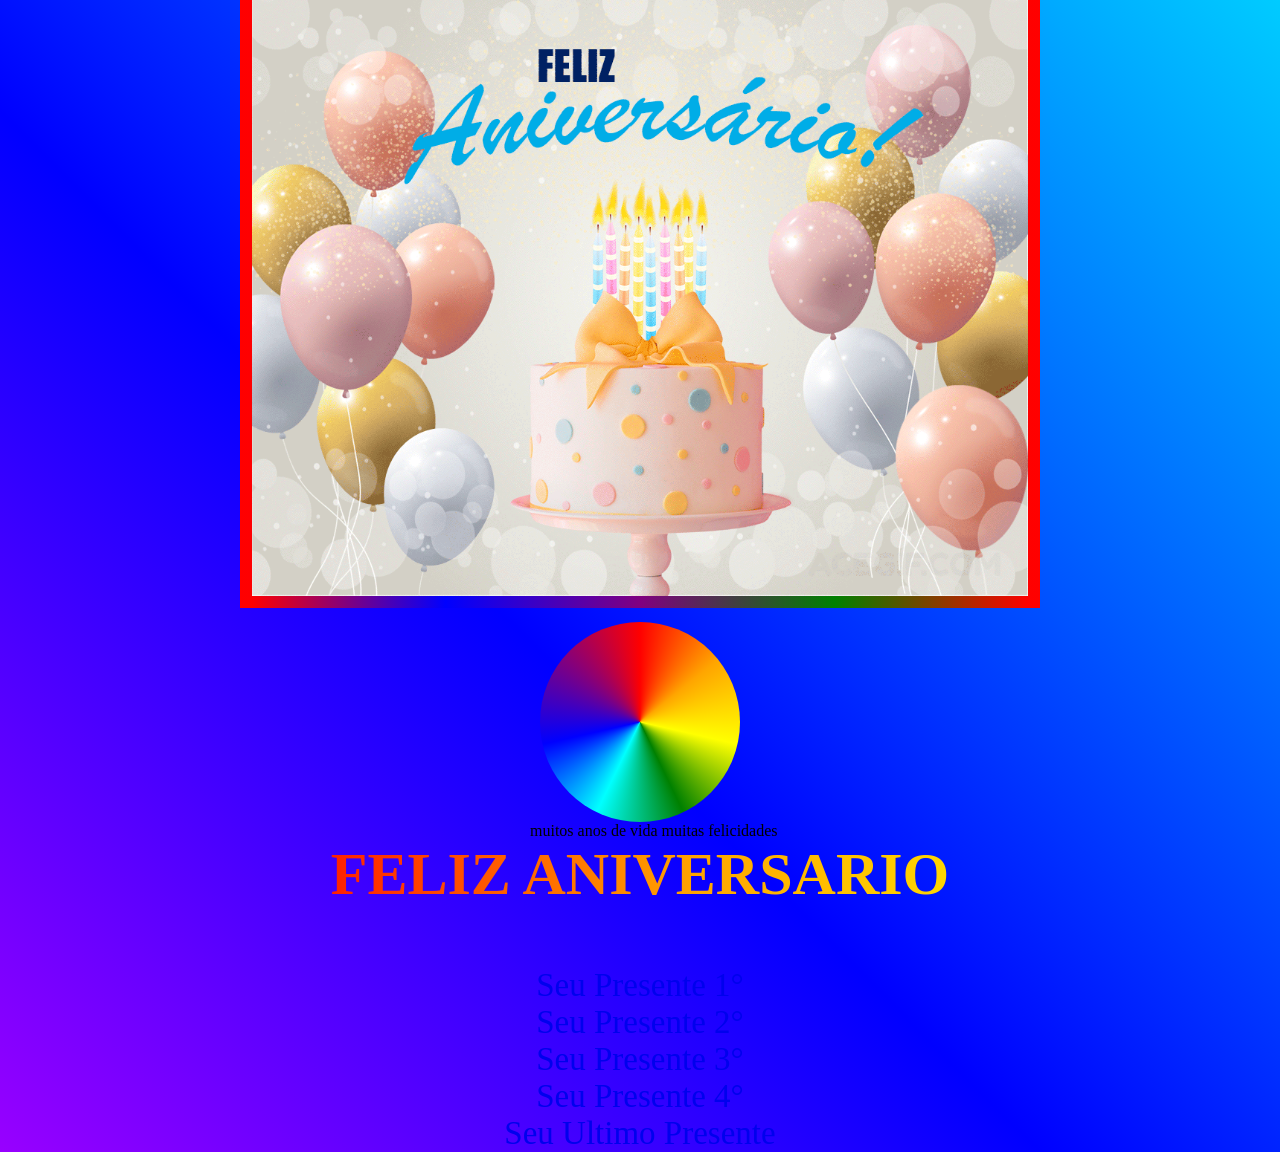
<file: aniversario/index.html>
<!DOCTYPE html>
<html lang="pt-br">
<head>
    <meta charset="UTF-8">
    <meta name="viewport" content="width=device-width, initial-scale=1.0">

    <title>Círculo Colorido</title>
    
    <style>
        * {
            margin: 0;
            padding: 0;
            box-sizing: border-box;
        }

        body {
            height: 100vh;
            display: flex;
            justify-content: center;
            align-items: center;
            
        }
        .container{
             text-align: center;
             height:100px ;
        }
        .circulo {
            width: 200px;
            height: 200px;
            border-radius: 50%;
             margin-left: 300px;
            background: conic-gradient(
                red,
                orange,
                yellow,
                green,
                cyan,
                blue,
                purple,
                red
            );

            animation: girar 2s linear infinite;

        }

        @keyframes girar {
            from {
                transform: rotate(0deg);
            }

            to {
                transform: rotate(360deg);
            }
           
        }
  
body {
    margin: 0;
    overflow: auto;
    background: rgb(220, 217, 217);

        margin: 0;
            min-height: 100vh;

            background: linear-gradient(
                45deg,
                #ff0000,
                #ff00ff,
                #0000ff,
                #00ffff,
                #00ff00,
                #ffff00
            );

            background-size: 400% 400%;

            animation: fundo 10s ease infinite;
        }

        @keyframes fundo {
            0% {
                background-position: 0% 50%;
            }

            50% {
                background-position: 100% 50%;
            }

            100% {
                background-position: 0% 50%;
            }
}


h1{
    font-size: 50px;
    font-weight: bold;

    background: linear-gradient(
         90deg,
                red,
                orange,
                yellow,
                green,
                blue,
                indigo,
                violet,
                red
                  
    );
    background-size: 400% 100%;
    color: transparent;
    background-clip: text;
    -webkit-background-clip: text;
    font-size: 60px;
    margin-bottom: 40px;
    animation: arcoiris 5s linear infinite , surgir 3s ease-in-out;
  

             
}
    @keyframes arcoiris {
        0%{
            background-position: 0% 50%;
        }
        100%{
            background-position:400% 50%;
        }
    }
     @keyframes surgir{
             from{
                opacity: 0;
                transform: translateY(-50px);
             }
             to{
                opacity: 1;
                transform: translateY(0);
             }
            }

p{
    margin-left: 290px;
}
.ok{
    display: flex;
    flex-direction: column;
    gap: 10px;
}
.balão{
    width: 800px;
        border:12px solid;
        border-image: linear-gradient(
              90deg,
        red,
        blue,
        purple,
        green,
        red
        )1;

}
a{
    font-size: 33px;
    text-decoration: none;
}
    </style>
</head>

<body>
  <header class="ok">
    <section>
    <div>
        <img class="balão" src="imagens/aniversario1.gif" alt="">
    </div>
  </section>

  <section>
   <div>
    <div class="circulo"></div>
    <p>muitos anos de vida muitas felicidades</p>
  </div>

   

     <div class="container"> 
    <h1>FELIZ ANIVERSARIO</h1>
   <br>
   <a href="outra coisa.html">Seu Presente 1°</a>
   <br>
   <a href="video.html">Seu Presente 2°</a>
   <br>
   <a href="qualquer.html">Seu Presente 3°</a>
   <br>
   <a href="zigzag.html">Seu Presente 4°</a>
    <br>
    <a href=universo.html>Seu Ultimo Presente</a>
     </div>
   
    </section>
   </header>
   </body>
</html>
</file>
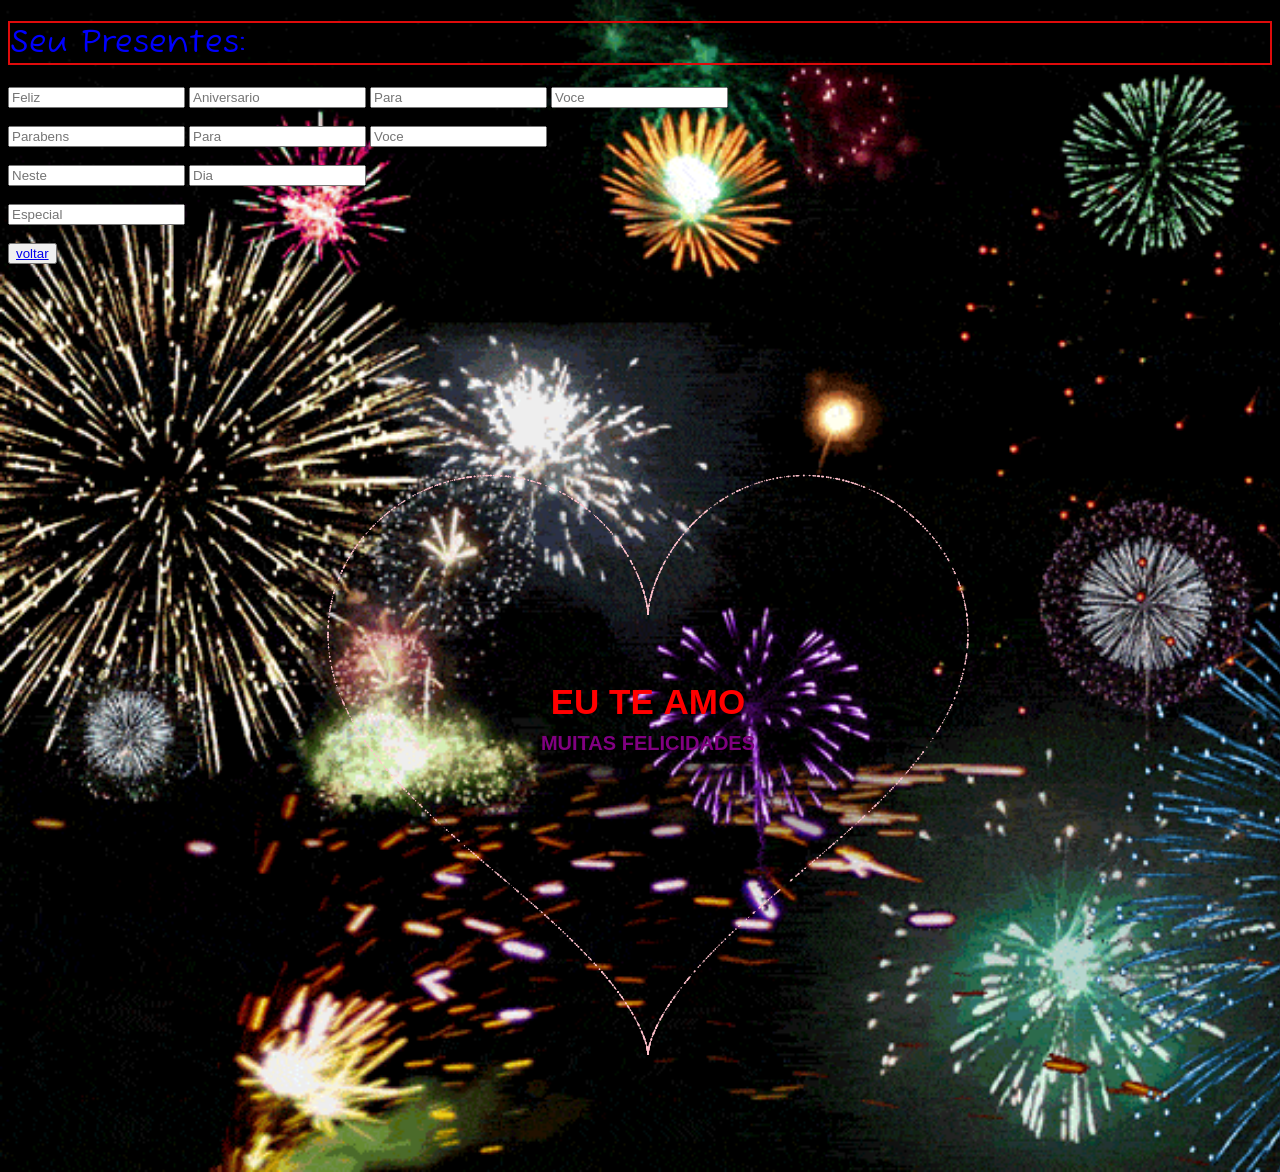
<file: aniversario/outra coisa.html>
<!DOCTYPE html>
<html lang="pt-br">
<head>
    <meta charset="UTF-8">
    <meta name="viewport" content="width=device-width, initial-scale=1.0">
    <link href="https://fonts.googleapis.com/css2?family=Fuzzy+Bubbles:wght@400;700&family=Solitreo&display=swap" rel="stylesheet">
   
    <style>
 h1 {
  font-family: "Fuzzy Bubbles", sans-serif;
  font-weight: 400;
  font-style: normal;
  border:solid rgb(223, 11, 11) 2px;
  color: blue;
  padding-left: 620px;
 padding:0px;
}
a:hover{
    color: aqua;
   
}
  
    span {
    width: 5px;
    height: 5px;
    background: pink;
    border-radius: 50%;
}
  
canvas {
    display: block;
}
body{
    background-image: url(imagens/fogos\ de\ artificio.gif);
    background-repeat: no-repeat;
    background-size:cover ;
}

    </style>
    <title>Feliz Aniversario</title>
</head>
<body>
    <h1>Seu Presentes:</h1>
    
    <input type="text" placeholder="Feliz">
    <input type="text" placeholder="Aniversario">
    <input type="text" placeholder="Para">
    <input type="text" placeholder="Voce">
    <br>
    <br>
    <input type="text" placeholder="Parabens">
    <input type="text" placeholder="Para">
    <input type="text" placeholder="Voce">
    <br>
    <br>
    <input type="text" placeholder="Neste">
    <input type="text" placeholder="Dia">
    <br>
    <br>
    <input type="text" placeholder="Especial">
    <br>
    <br>
    <button><a href="index.html">voltar</a></button>
     

     <div class="coracao">
 
      </div>
      <canvas id="coracao"></canvas>
       <script src="script.js">
      
  </script>
</body>
 
</html>
</file>
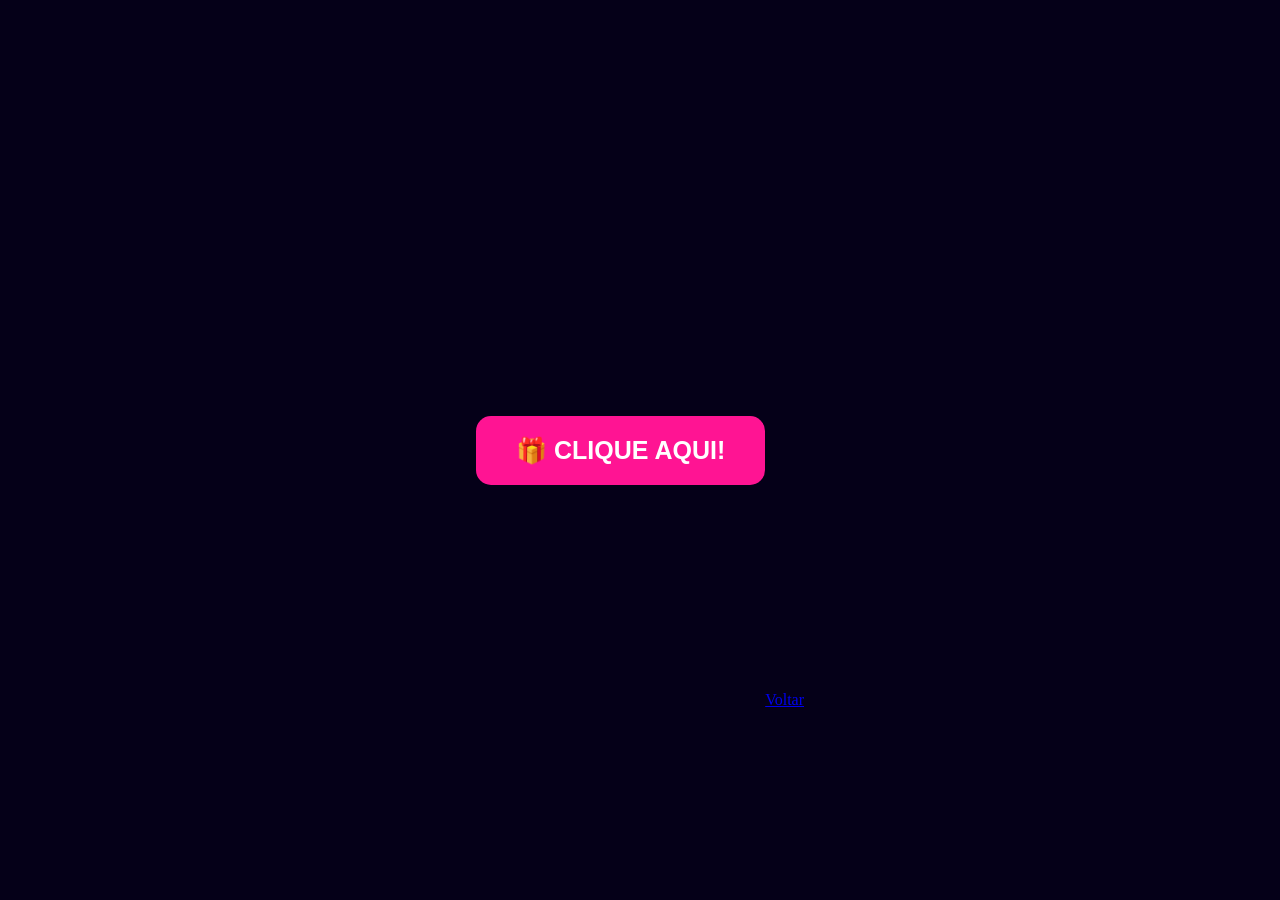
<file: aniversario/qualquer.html>
<!DOCTYPE html>
<html lang="pt-br">
<head>
    <meta charset="UTF-8">
    <meta name="viewport" content="width=device-width, initial-scale=1.0">
    <title>Document</title>
    <style>
          body {
            margin: 0;
            height: 100vh;
            background: #050018;
            overflow: hidden;

            display: flex;
            justify-content: center;
            align-items: center;
        }

        #botao {
            padding: 20px 40px;
            font-size: 25px;
            font-weight: bold;
            border: none;
            border-radius: 15px;
            cursor: pointer;
            background: #ff1493;
            color: white;
        }

        #parabens {
            position: absolute;

            font-size: 100px;
            font-weight: bold;
            color: white;

            opacity: 0;
            transform: scale(0);

            pointer-events: none;
        }

        
        #parabens.mostrar {
            animation: aparecer 1.5s forwards;
        }

        @keyframes aparecer {
            0% {
                opacity: 0;
                transform: scale(0);
            }

            60% {
                opacity: 1;
                transform: scale(1.3);
            }

            100% {
                opacity: 1;
                transform: scale(1);
            }
        }

       
        .fogo {
            position: absolute;
            width: 10px;
            height: 10px;
            border-radius: 50%;

            animation: explosao 1.5s forwards;
        }

        @keyframes explosao {
            0% {
                transform: translate(0, 0);
                opacity: 1;
                box-shadow: 0 0 5px white;
            }

            100% {
                transform:
                    translate(var(--x), var(--y));
                opacity: 0;
            }
        }
        a{
            margin-top: 500px;
        }
    </style>
</head>
<body>
       <button id="botao">
        🎁 CLIQUE AQUI!
    </button>

    <div id="parabens">
        🎉 PARABÉNS! 🎉
    </div>
<script src="seila.js"></script>
<a href="index.html">Voltar</a>
</body>
</html>
</file>
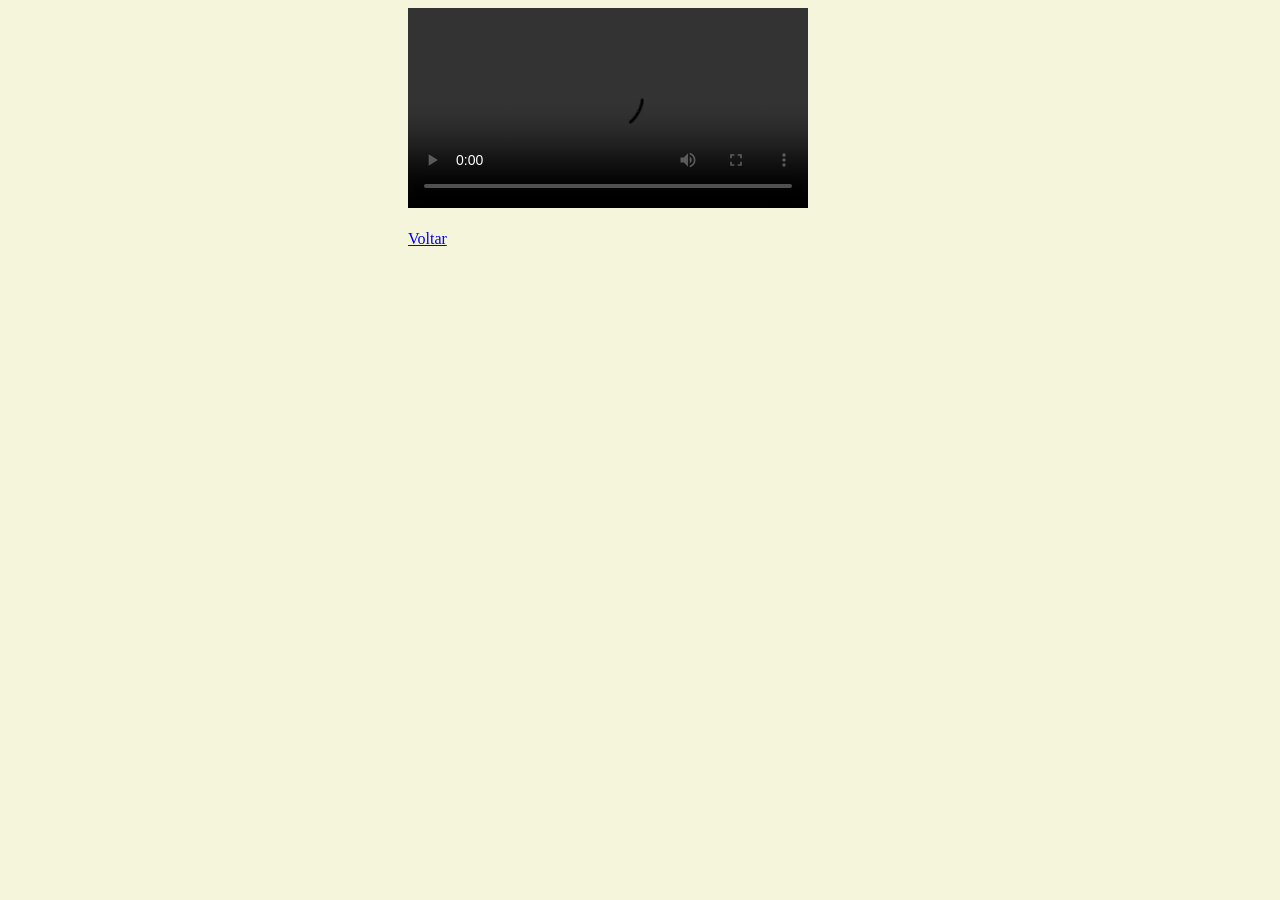
<file: aniversario/video.html>
<!DOCTYPE html>
<html lang="pt-br">
<head>
    <meta charset="UTF-8">
    <meta name="viewport" content="width=device-width, initial-scale=1.0">
    <title>Feliz Aniversario</title>
    <style>
         .video{
            padding-left: 400PX;
             width:300px;
         }
         body{
            background-color: beige;
         }
        source{
            width:300px;
        }

    </style>
</head>
<body>
    <header>
         <section>
             <div class="video">
                <video controls width="400px">
                    <source src="videos/video_bom_dia_comprimido.mp4" type="video/mp4">
                </video><BR>
                </BR>
                <a href="index.html">Voltar</a>
             </div>
         </section>
    </header>
</body>
</html>
</file>
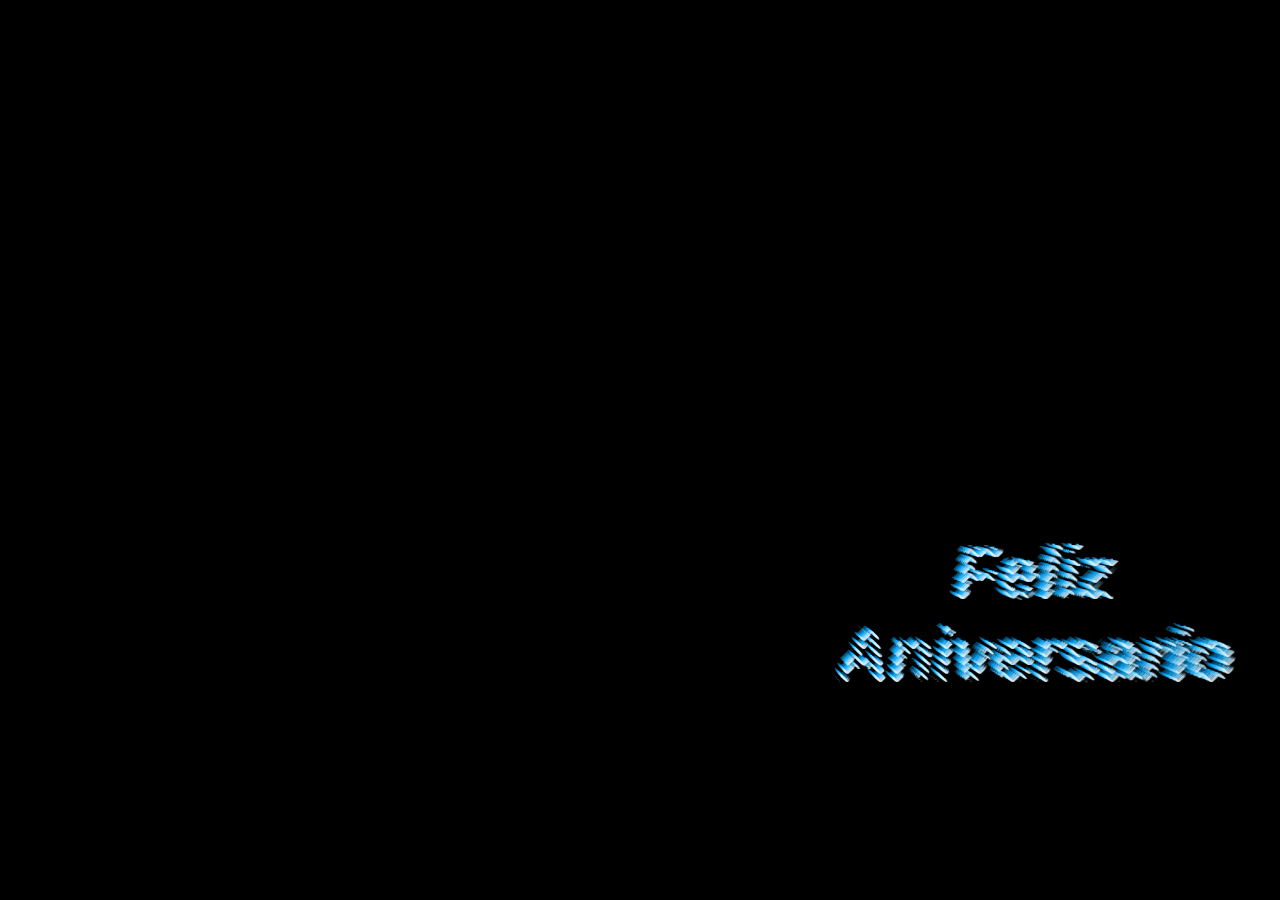
<file: aniversario/zigzag.html>
<html>
  <head>
     <style>
      @import url("https://fonts.googleapis.com/css2?family=Fuzzy+Bubbles:wght@400;700&family=Isometra&family=Solitreo&display=swap");
      *{
        padding:0;
        margin:0 auto;
        box-sizing: border-box;
      }
      body{
        background-color: #000;
        color: #fff;
        min-height:100vh ;
        display: grid;
        place-items: center;
        overflow: hidden;
        perspective: 450px;

      }
      .zigzag{
        position: relative;
        transform-style: preserve-3d;
        animation: zigzag 16s infinite linear;
        i{
            --color:hsl(200 100% calc(var(--i)
             * 5% + 20%));
             position:absolute ;
             font-family: "Prompt", sans-serif;
             font-weight: 900;
             font-size: 70px;
             background-image:linear-gradient(45deg,transparent 30%,var(--color) 0 36%, transparent 0),
             linear-gradient(-45deg,transparent 30%,var(--color) 0 36%, transparent 0) ;
             background-size: 16px 8px;
             background-clip: text;
             -webkit-background-clip:text ;
             text-align: center;
             color: transparent;
             transform: translate3D(50%,50%,calc(var(--i)* 1px));
        }
      }
      @keyframes zigzag{
        from{
            transform: rotate(0deg) rotateX(30deg) rotate(360deg);
        }
        to{
            transform: rotate(360deg) rotateX(30deg) rotate(0deg);
        }
      }
     </style>
  </head>
  <body>
    <div class="zigzag">
        <i style="--i:0">Feliz Aniversario</i>
        <i style="--i:1">Feliz Aniversario</i>
        <i style="--i:2">Feliz Aniversario</i>
        <i style="--i:3">Feliz Aniversario</i>
        <i style="--i:4">Feliz Aniversario</i>
        <i style="--i:5">Feliz Aniversario</i>
        <i style="--i:6">Feliz Aniversario</i>
        <i style="--i:7">Feliz Aniversario</i>
        <i style="--i:8">Feliz Aniversario</i>
        <i style="--i:9">Feliz Aniversario</i>
        <i style="--i:10">Feliz Aniversario</i>
        <i style="--i:11">Feliz Aniversario</i>
        <i style="--i:12">Feliz Aniversario</i>
        <i style="--i:13">Feliz Aniversario</i>
        <i style="--i:14">Feliz Aniversario</i>
        <i style="--i:15">Feliz Aniversario</i>
    </div>
  </body>
</html>
</file>
